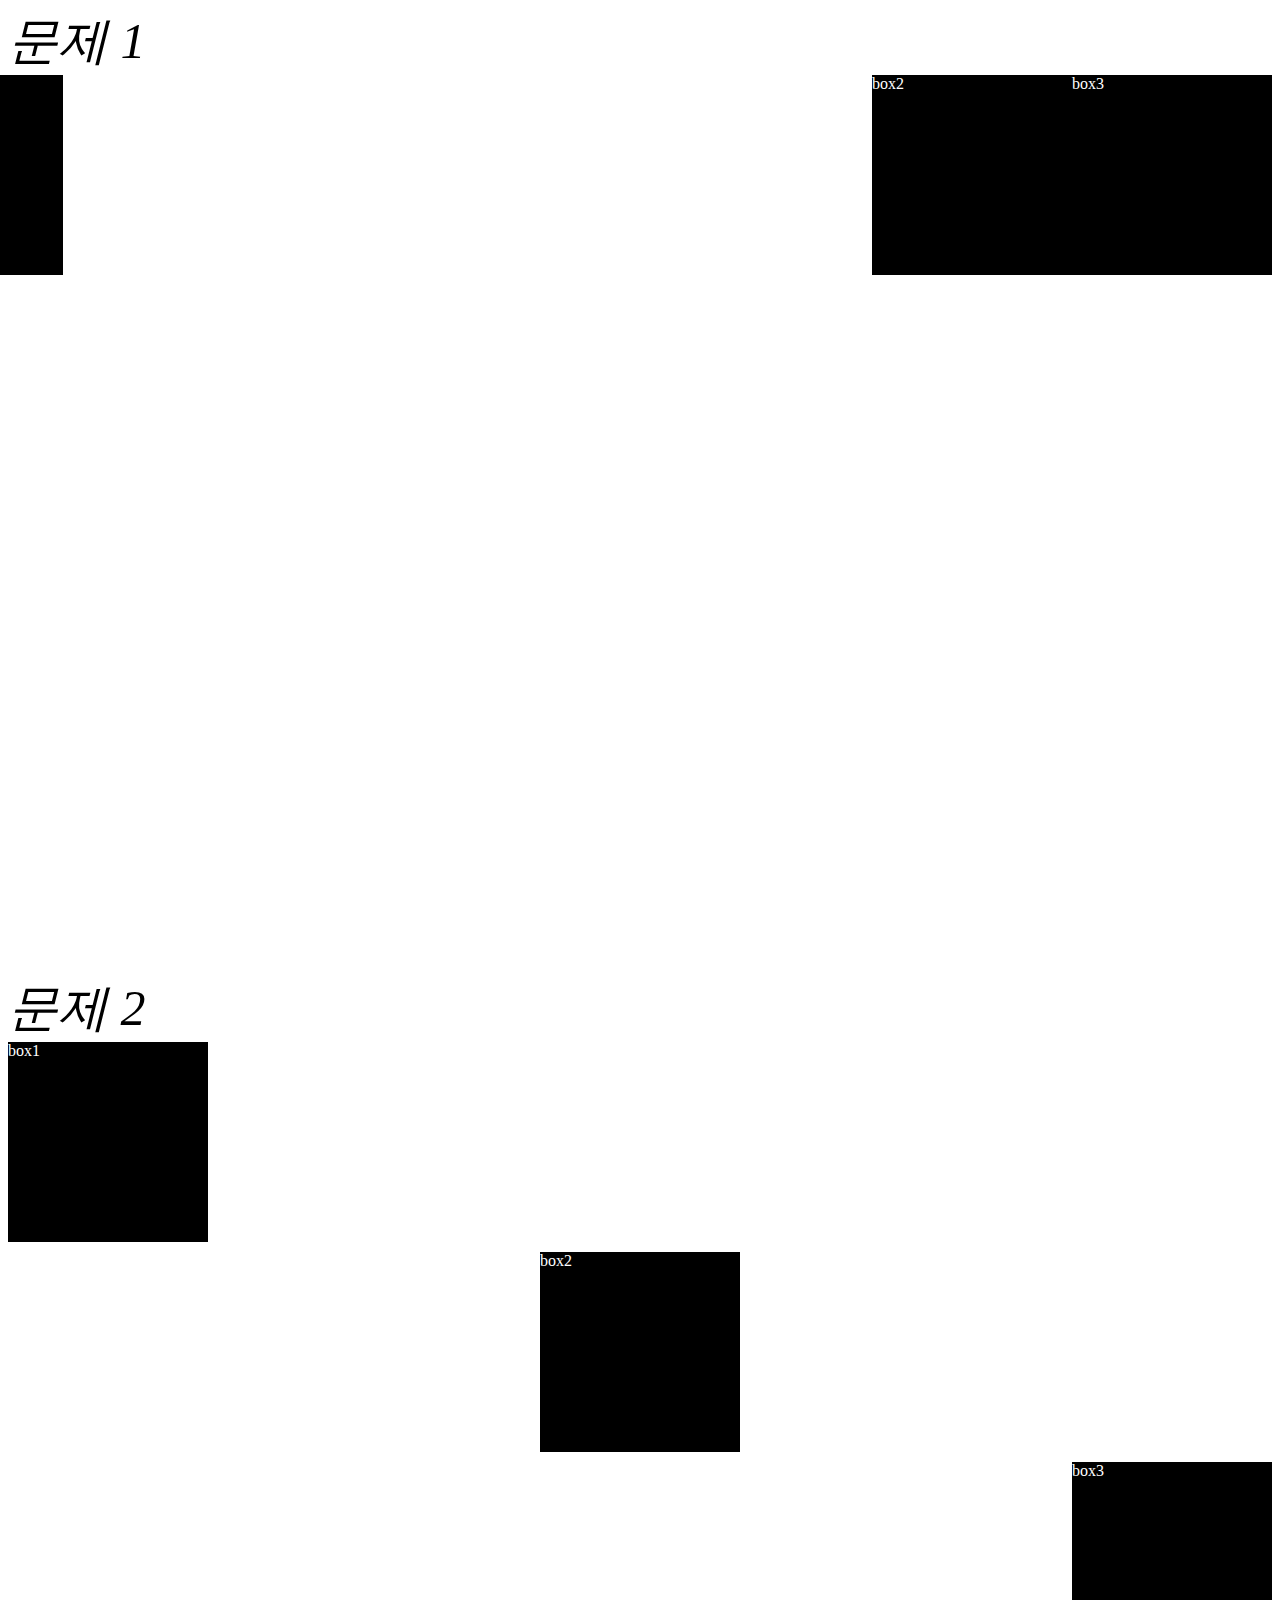
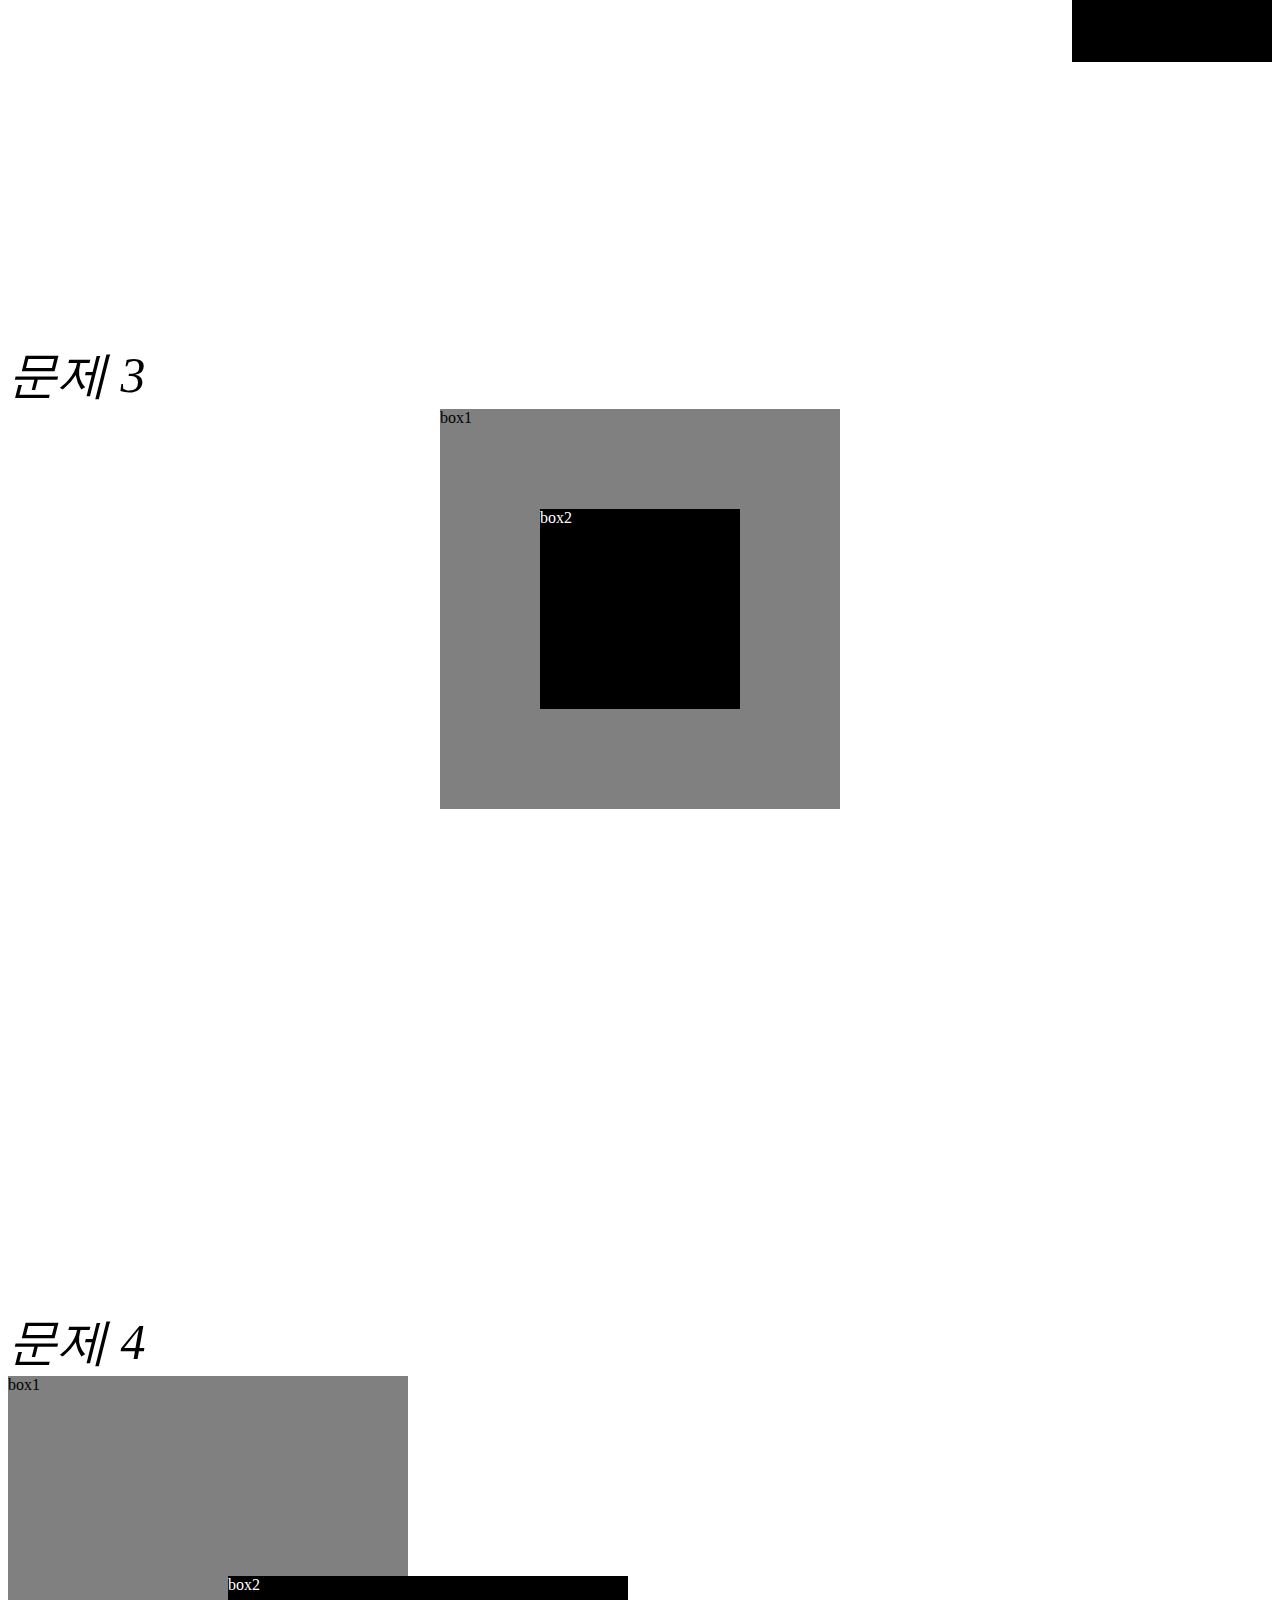
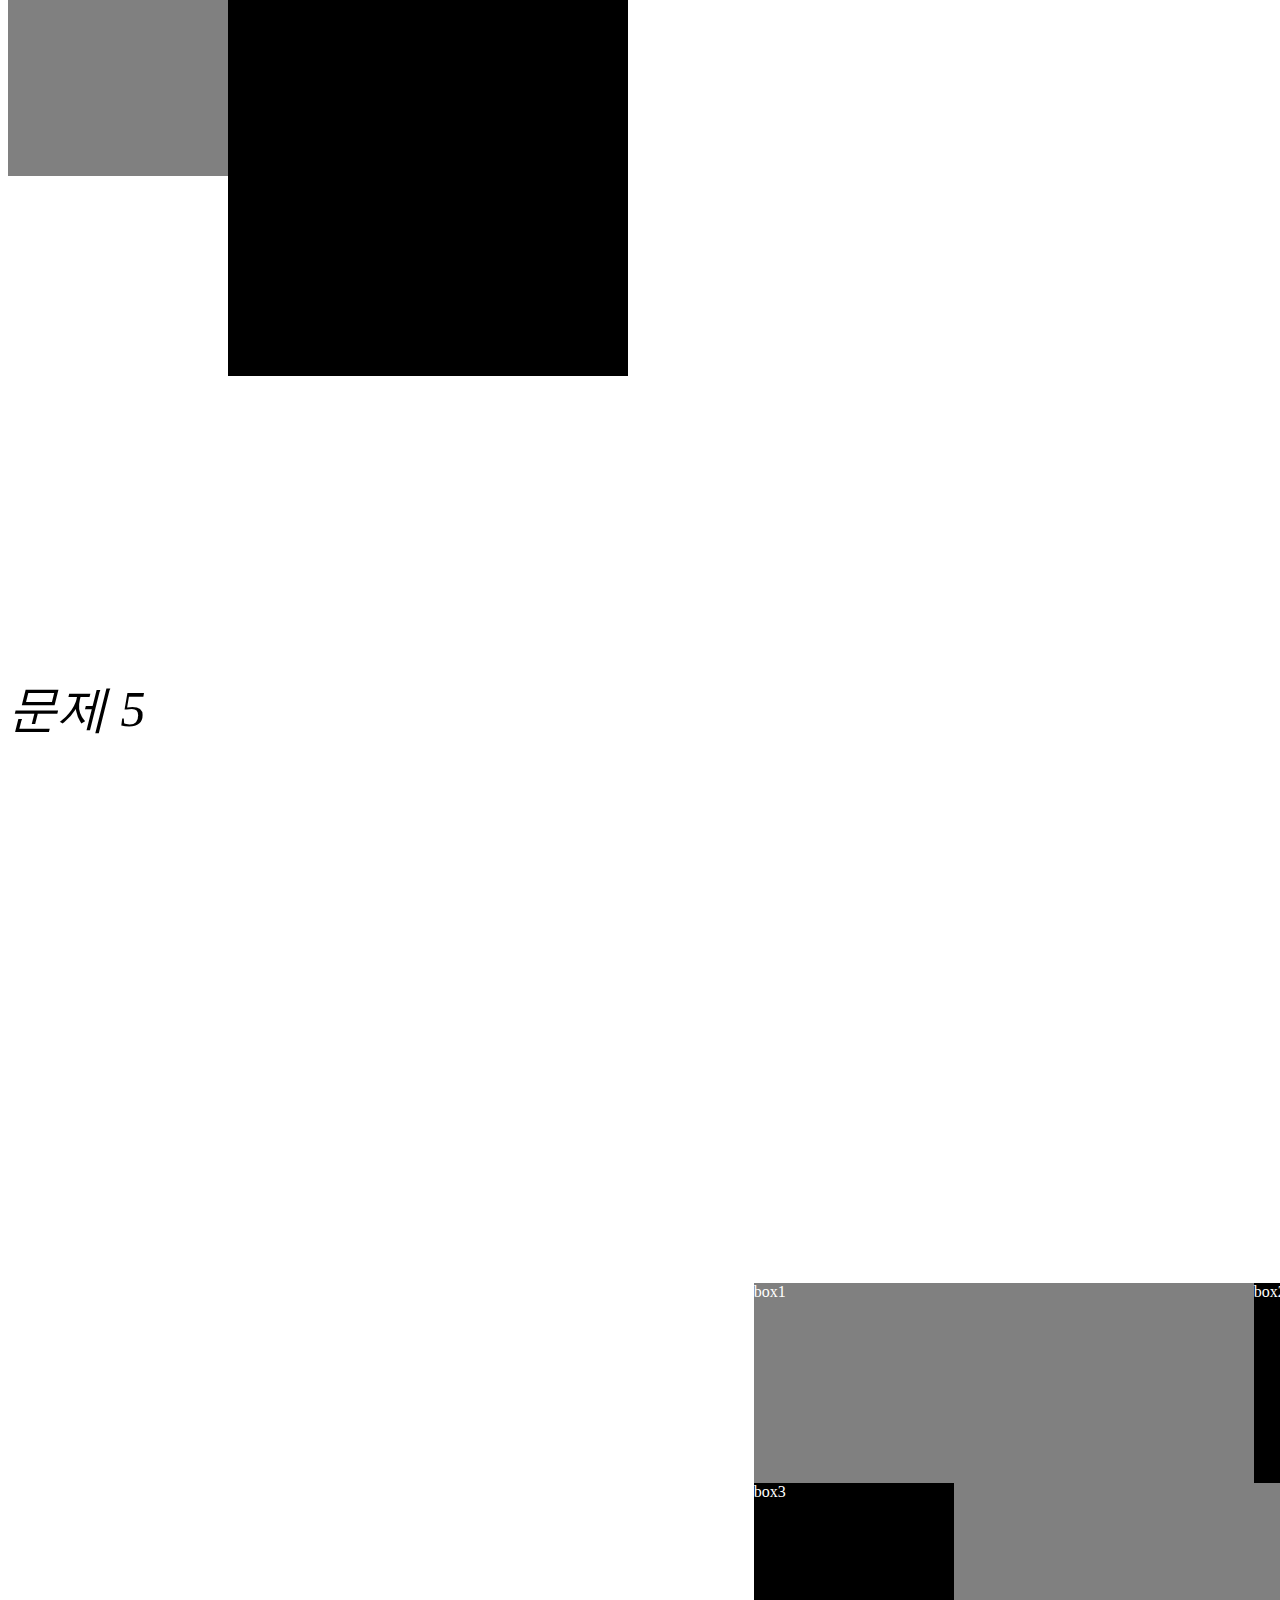
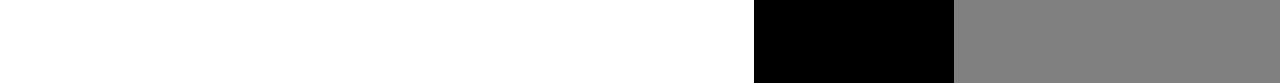
<file: index.html>
<!DOCTYPE html>
<html lang="en">
<head>
    <meta charset="UTF-8">
    <meta name="viewport" content="width=device-width, initial-scale=1.0">
    <title>Document</title>

    <link href="flexwork.css" rel="stylesheet" type="text/css" />


</head>
<body>
    
    <div class="font">문제 1</div>

<div class="권한 flex">

<div class="box position">box1</div>


<div class="box">box2</div>


<div class="box">box3</div>

</div>

<div class="font">문제 2</div>

<div class="권한 flex2">

<div class="box">box1</div>

<div class="box position2">box2</div>

<div class="box position3">box3</div>


</div>


<div class="font">문제 3</div>

<div class="권한 center">


<div class="graybox">box1

<div class="box box-position">box2

</div>

</div>

</div>


<div class="font">문제 4</div>

<div class="권한">

<div class="graybox">box1</div>

<div class="pro4box pro3">box2</div>

</div>




<div class="font">문제 5</div>

<div class="권한">

        <div class="pro5box">box1
    
    <div class="box box-position3">box2 </div>
    
    <div class="box box-position2">box3 </div>
    
    
        </div>
    




</body>
</html>
</file>
<file: flexwork.css>
.box{
    width: 200px;
    height: 200px;
    background-color: black;
    color: white;
}

.flex{
    justify-content: right;
}

.권한{
    display: flex;
    height: 100vh; <---화면의 권한을 100프로 줌
}

.position{
    position: relative;
    right: 64%;
}



.flex2{
    justify-content: space-between;
}

.position2{
    position: relative;
    top: 210px;
}

.position3{
    position: relative;
    top: 420px;
}


.graybox{
    width: 400px;
    height: 400px;
    background-color: gray;
    position: absolute;
}

.center{
    justify-content: center;
}



.posi2{
    vertical-align: middle;
}

.box-position{
    position: absolute;
    right: 100px;
    bottom: 100px;
  }


.pro3{
    position: relative;
    left: 220px;
    top: 200px
}

.pro4box{
    width: 400px;
    height: 400px;
    background-color: black;
    color: white;
}





.pro5box{
    width: 700px;
    height: 400px;
    background-color: gray;
    color: white;
    position: relative;
    top: 60%;
    left: 59%;
}


.box-position2{
    position: absolute;
    bottom: 0px;
}


.box-position3{
    position:absolute;
    top: 0px;
    right: 0px;
}

.font{
    font-size: 50px;
    font-style: italic;
}
</file>
